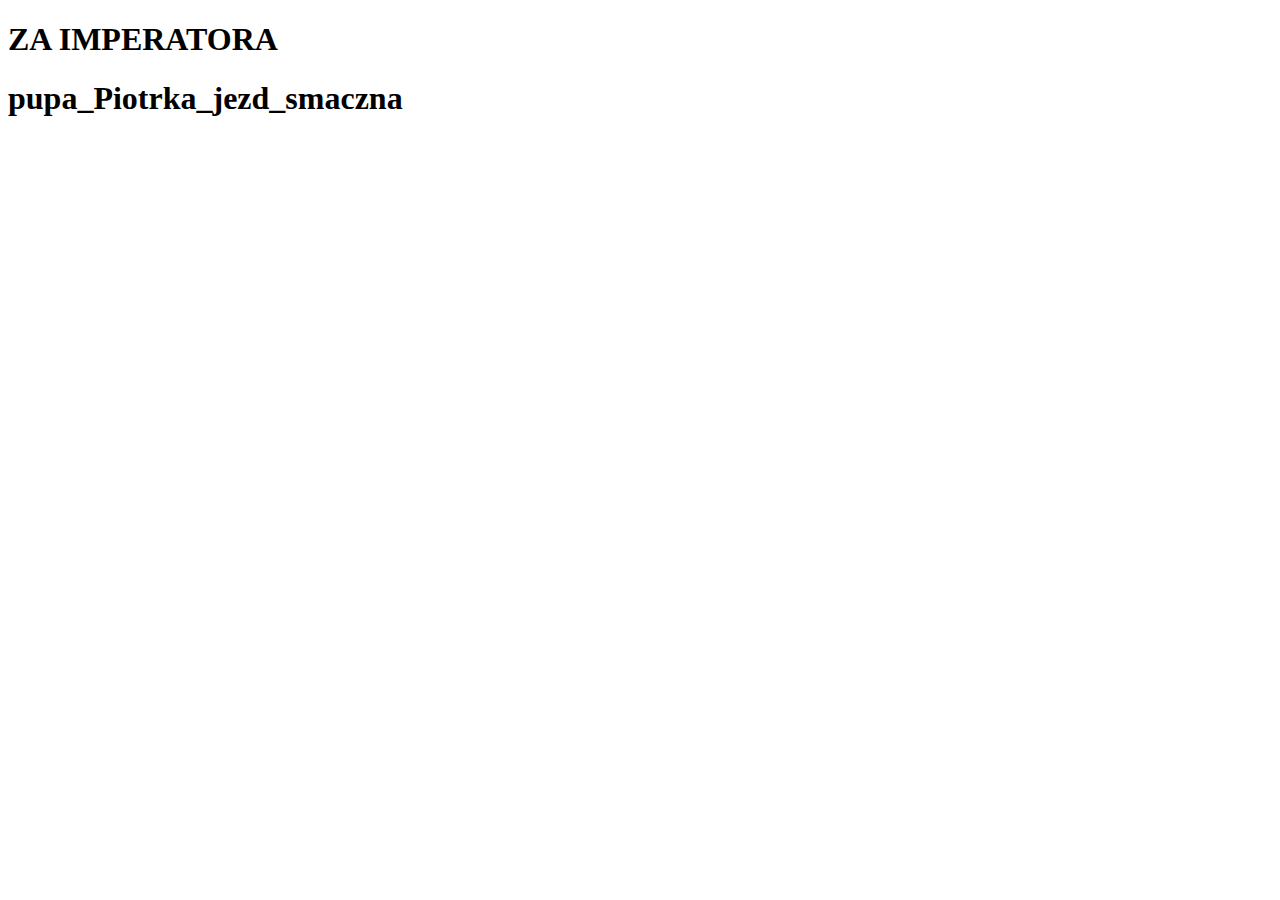
<file: src/main/resources/templates/index.html>
<!DOCTYPE html>
<html lang="en" xmlns:th="http://www.thymeleaf.org">

<head>
   <th:block th:replace="fragments/head.html :: static_head"></th:block>
</head>

<body class="bg-dark">
<th:block th:replace="fragments/menu.html :: classic_menu"></th:block>
<main>
   <section class="welcome-section">
      <div class="container text-white">
         <div class="row align-items-center">
            <div class="col-12 font-weight-bold text-center">
               <h1 class="display-1"> ZA IMPERATORA  </h1>
               <h1> pupa_Piotrka_jezd_smaczna </h1>
            </div>
         </div>
      </div>
   </section>
</main>
<th:block th:replace="fragments/script.html :: static_script"></th:block>

</body>

</html>
</file>
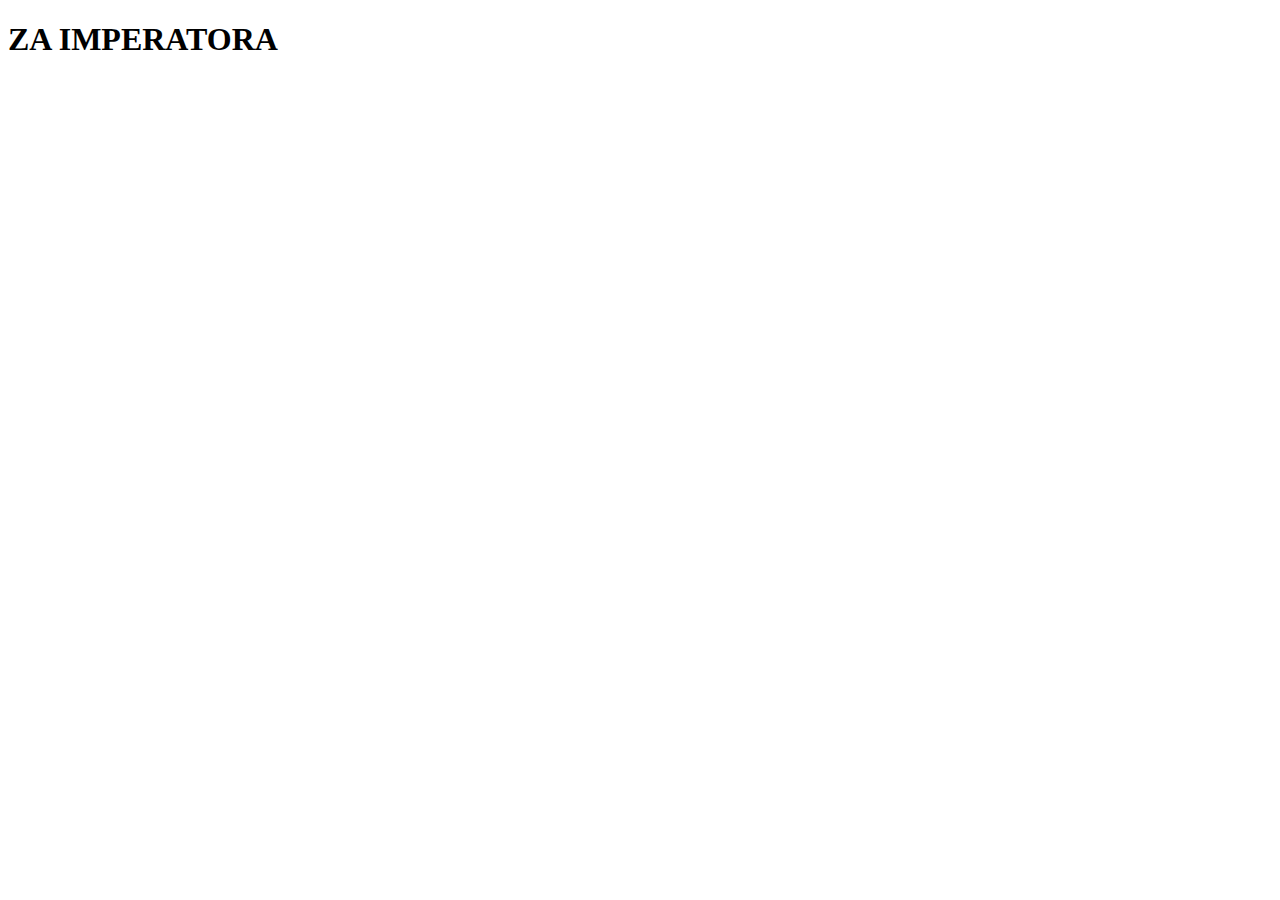
<file: src/main/resources/templates/add_forms/add_weapon.html>
<!DOCTYPE html>
<html lang="en" xmlns:th="http://www.thymeleaf.org">

<head>
   <th:block th:replace="fragments/head.html :: static_head"></th:block>
</head>

<body class="bg-dark">
<th:block th:replace="fragments/menu.html :: classic_menu"></th:block>
<main>
   <section class="welcome-section">
      <div class="container text-white">
         <div class="row align-items-center">
            <div class="col-12 font-weight-bold text-center">
               <h1 class="display-1"> ZA IMPERATORA  </h1>
               <!--<h1> pupa_Piotrka_jezd_smaczna </h1>-->
            </div>
         </div>
      </div>
   </section>
</main>
<th:block th:replace="fragments/script.html :: static_script"></th:block>

</body>

</html>
</file>
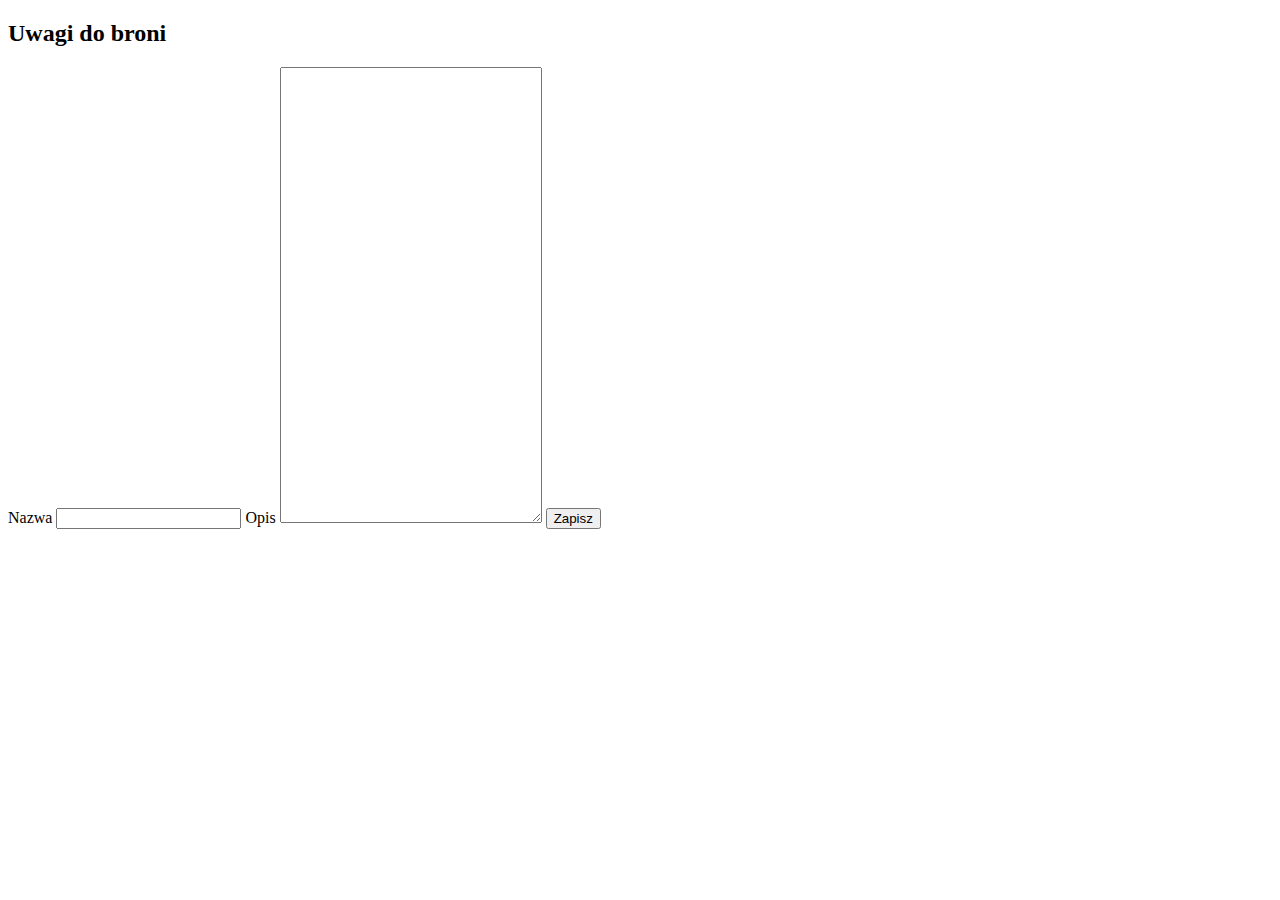
<file: src/main/resources/templates/add_forms/add_weapon_special.html>
<!DOCTYPE html>
<html lang="en" xmlns:th="http://www.thymeleaf.org">

<head>
   <th:block th:replace="fragments/head.html :: static_head"></th:block>
</head>

<body class="bg-dark">
<th:block th:replace="fragments/menu.html :: classic_menu"></th:block>
<main>
   <section class="welcome-section">
      <div class="container text-white">
         <div class="row align-items-center">
            <div th:if="${successText}" class="col-12 text-black bg-success" th:text="${successText}"></div>
            <form action="/weapon/special/add" class="col-12" method="post">
               <h2>Uwagi do broni</h2>
               Nazwa <input class="form-control" type="text" th:field="${weaponSpecial.name}">
               Opis <textarea class="form-control" cols="30" rows="30" th:field="${weaponSpecial.description}"></textarea>
               <button type="submit" class="btn btn-primary">Zapisz</button>
            </form>
         </div>
      </div>
   </section>
</main>
<th:block th:replace="fragments/script.html :: static_script"></th:block>

</body>

</html>
</file>
